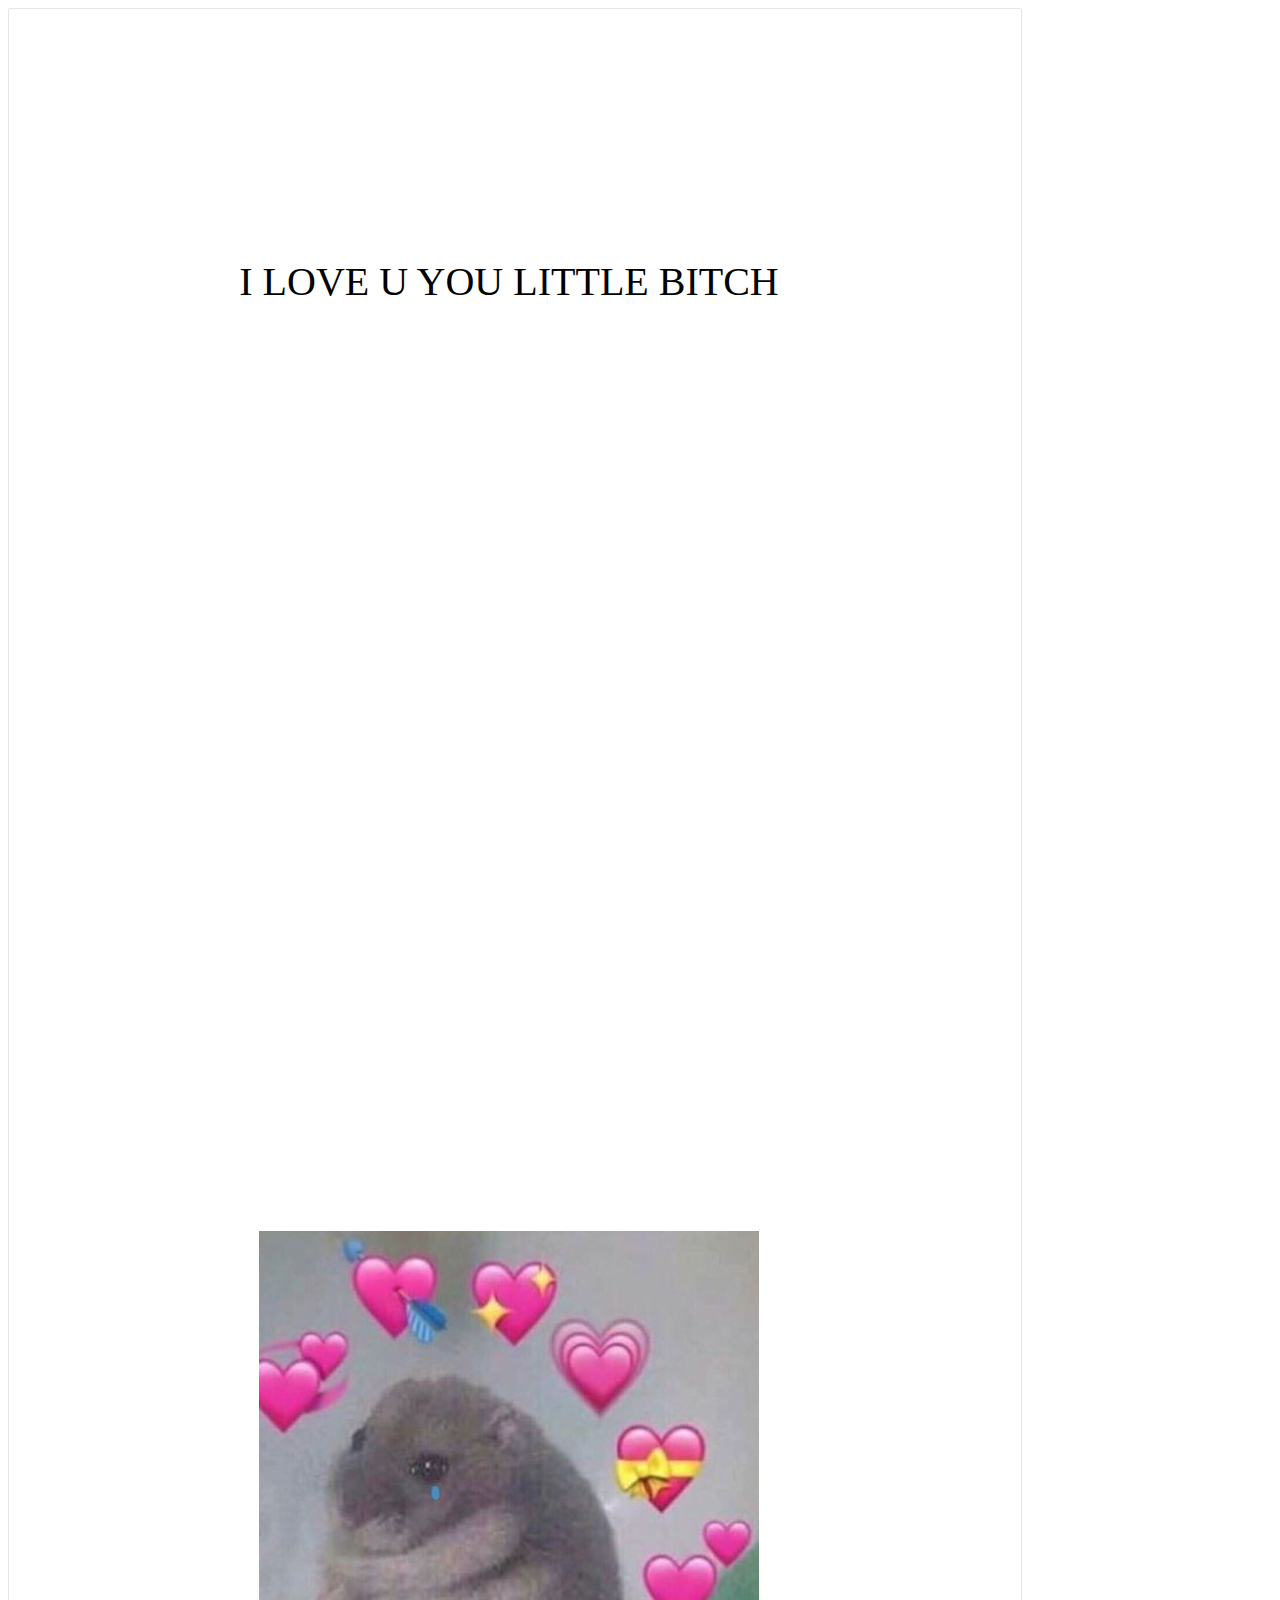
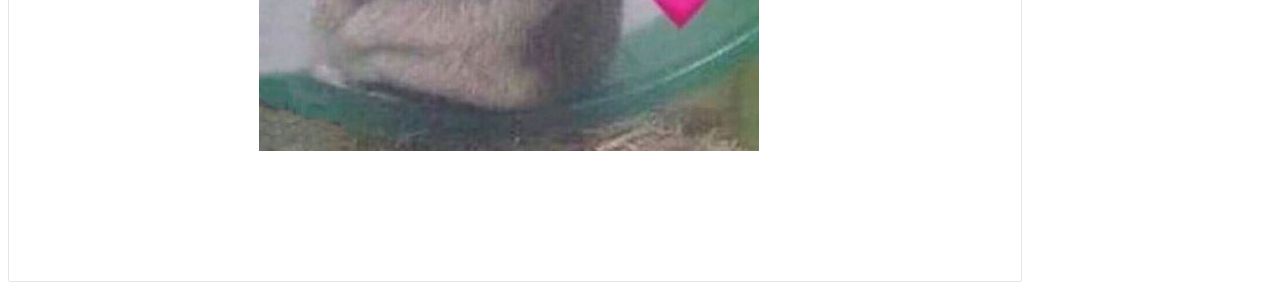
<file: index.html>
<!DOCTYPE <html>
<html>
    <link rel="stylesheet" href="message.css">
    <body class="body">
        <h1 class="message">I LOVE U YOU LITTLE BITCH</h1>
        <img src="922006ab8d2ef99672ce1f28b49eb6e2.jpg">
    </body>
</html>
</file>
<file: message.css>
.message {
    width: 1000px;
    height: 850px;
    color: #000;
    text-align: center;
    font-family: Inter;
    font-size: 40px;
    font-style: normal;
    font-weight: 400;
    line-height: normal;
}

.img {
    width: 1000px;
    height: 1000px;
    background: url("922006ab8d2ef99672ce1f28b49eb6e2.jpg"), lightgray 50% / cover no-repeat;
}

.body {
    display: inline-flex;
    padding: 222px 12px 130px 0px;
    flex-direction: column;
    justify-content: flex-end;
    align-items: center;
    gap: 96px;
    border-radius: 2px;
    border: 1px solid rgba(0, 0, 0, 0.10);
    background: #FFF;
}
</file>
